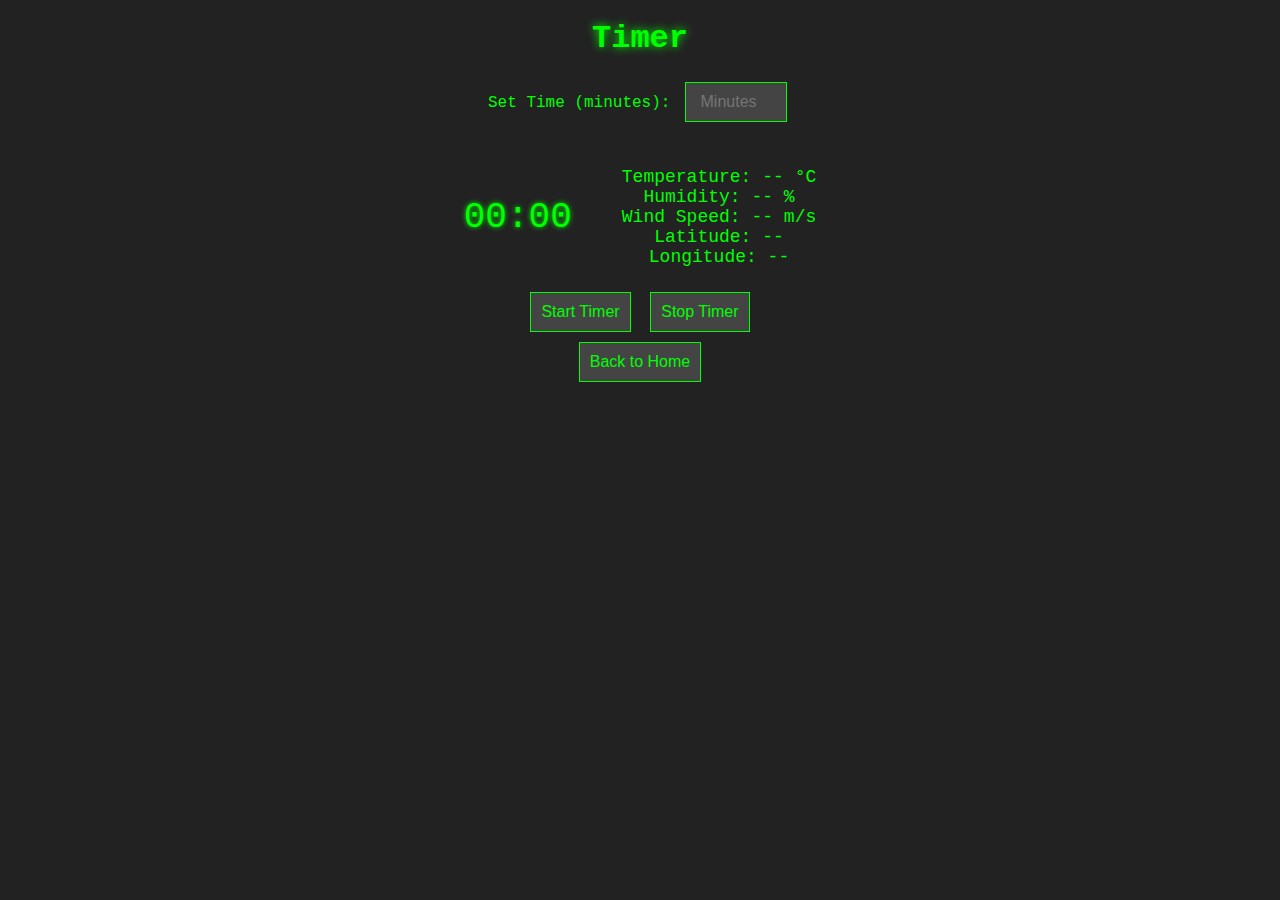
<file: templates/timer.html>
<!DOCTYPE html>
<html lang="en">
<head>
    <meta charset="UTF-8">
    <meta name="viewport" content="width=device-width, initial-scale=1.0">
    <title>Timer</title>
    <script src="https://code.jquery.com/jquery-3.6.0.min.js"></script>
    <style>
        body {
            font-family: 'Courier New', Courier, monospace;
            background-color: #222;
            color: #00FF00;
            text-align: center;
            margin: 0;
            padding: 0;
        }
        h1 {
            margin: 20px 0;
            text-shadow: 0 0 10px #00FF00;
        }
        #timer {
            font-size: 36px;
            margin-top: 20px;
            text-shadow: 0 0 5px #00FF00;
        }
        #controls {
            margin-top: 20px;
        }
        button, input {
            background-color: #444;
            color: #00FF00;
            border: 1px solid #00FF00;
            padding: 10px;
            font-size: 16px;
            margin: 5px;
            cursor: pointer;
            transition: background-color 0.3s;
        }
        button:hover {
            background-color: #00FF00;
            color: #222;
        }
        input {
            text-align: center;
            width: 80px;
        }
        #weather {
            margin-top: 20px;
            font-size: 18px;
            color: #00FF00;
        }
        #container {
            display: flex;
            justify-content: center;
            align-items: center;
            margin-top: 20px;
        }
        #weather {
            margin-left: 50px; /* Add space between timer and weather */
        }
    </style>
</head>
<body>
    <h1>Timer</h1>

    <div>
        <label for="timeInput">Set Time (minutes):</label>
        <input type="number" id="timeInput" min="1" placeholder="Minutes">
    </div>

    <div id="container">
        <div id="timer">00:00</div>
        <div id="weather">
            <div id="temperature">Temperature: -- °C</div>
            <div id="humidity">Humidity: -- %</div>
            <div id="wind">Wind Speed: -- m/s</div>
            <div id="latitude">Latitude: --</div>
            <div id="longitude">Longitude: --</div>
        </div>
    </div>

    <div id="controls">
        <button id="start" data-dilation-factor="{{ dilation_factor }}">Start Timer</button>
        <button id="stop">Stop Timer</button>
    </div>

    <script>
        $(document).ready(function() {
            const timerElement = $('#timer');
            const temperatureElement = $('#temperature');
            const humidityElement = $('#humidity');
            const windElement = $('#wind');
            const latitudeElement = $('#latitude');
            const longitudeElement = $('#longitude');
            let timerInterval;
            let remainingTime = 0;

            // Read dilation factor from the data attribute
            const dilationFactor = parseFloat($('#start').data('dilation-factor')) || 1;

            function updateWeather(latitude, longitude) {
                const apiKey = '9b6e6a702e186c37bbc599a575b139b2'; // Replace with your actual API key
                const url = `http://api.openweathermap.org/data/2.5/weather?lat=${latitude}&lon=${longitude}&appid=${apiKey}&units=metric`;

                $.get(url, function(data) {
                    const temperature = data.main.temp;
                    const humidity = data.main.humidity;
                    const windSpeed = data.wind.speed;

                    temperatureElement.text(`Temperature: ${temperature} °C`);
                    humidityElement.text(`Humidity: ${humidity} %`);
                    windElement.text(`Wind Speed: ${windSpeed} m/s`);
                    latitudeElement.text(`Latitude: ${latitude}`);
                    longitudeElement.text(`Longitude: ${longitude}`);
                }).fail(function() {
                    temperatureElement.text("Temperature: -- °C");
                    humidityElement.text("Humidity: -- %");
                    windElement.text("Wind Speed: -- m/s");
                    latitudeElement.text("Latitude: --");
                    longitudeElement.text("Longitude: --");
                });
            }

            function getLocationAndFetchWeather() {
                if (navigator.geolocation) {
                    navigator.geolocation.getCurrentPosition(function(position) {
                        const latitude = position.coords.latitude;
                        const longitude = position.coords.longitude;
                        updateWeather(latitude, longitude);
                    }, function() {
                        alert("Unable to retrieve your location.");
                        latitudeElement.text("Latitude: --");
                        longitudeElement.text("Longitude: --");
                    });
                } else {
                    alert("Geolocation is not supported by this browser.");
                }
            }

            function updateTimer() {
                if (remainingTime > 0) {
                    const minutes = Math.floor(remainingTime / 60);
                    const seconds = Math.floor(remainingTime % 60); // Ensure seconds are whole numbers
                    timerElement.text(`${minutes.toString().padStart(2, '0')}:${seconds.toString().padStart(2, '0')}`);
                    remainingTime -= dilationFactor;  // Adjust countdown speed using the dilation factor
                } else {
                    clearInterval(timerInterval);
                    timerElement.text("Timer Finished!");
                }
            }

            $("#start").click(function() {
                const inputTime = parseInt($('#timeInput').val(), 10);
                if (isNaN(inputTime) || inputTime <= 0) {
                    alert("Please enter a valid number of minutes.");
                    return;
                }
                remainingTime = inputTime * 60;  // Convert input time to seconds
                clearInterval(timerInterval);  // Clear any existing timer interval
                updateTimer();  // Initialize the display with the set time
                timerInterval = setInterval(updateTimer, 1000);  // Start the countdown
                
                // Fetch and display weather data based on current location
                getLocationAndFetchWeather();
            });

            $("#stop").click(function() {
                clearInterval(timerInterval);
                timerElement.text("Timer Stopped");
            });
        });
    </script>

<div class="back-button">
    <button onclick="window.location.href='/'">Back to Home</button>
  </div>
</body>
</html>
</file>
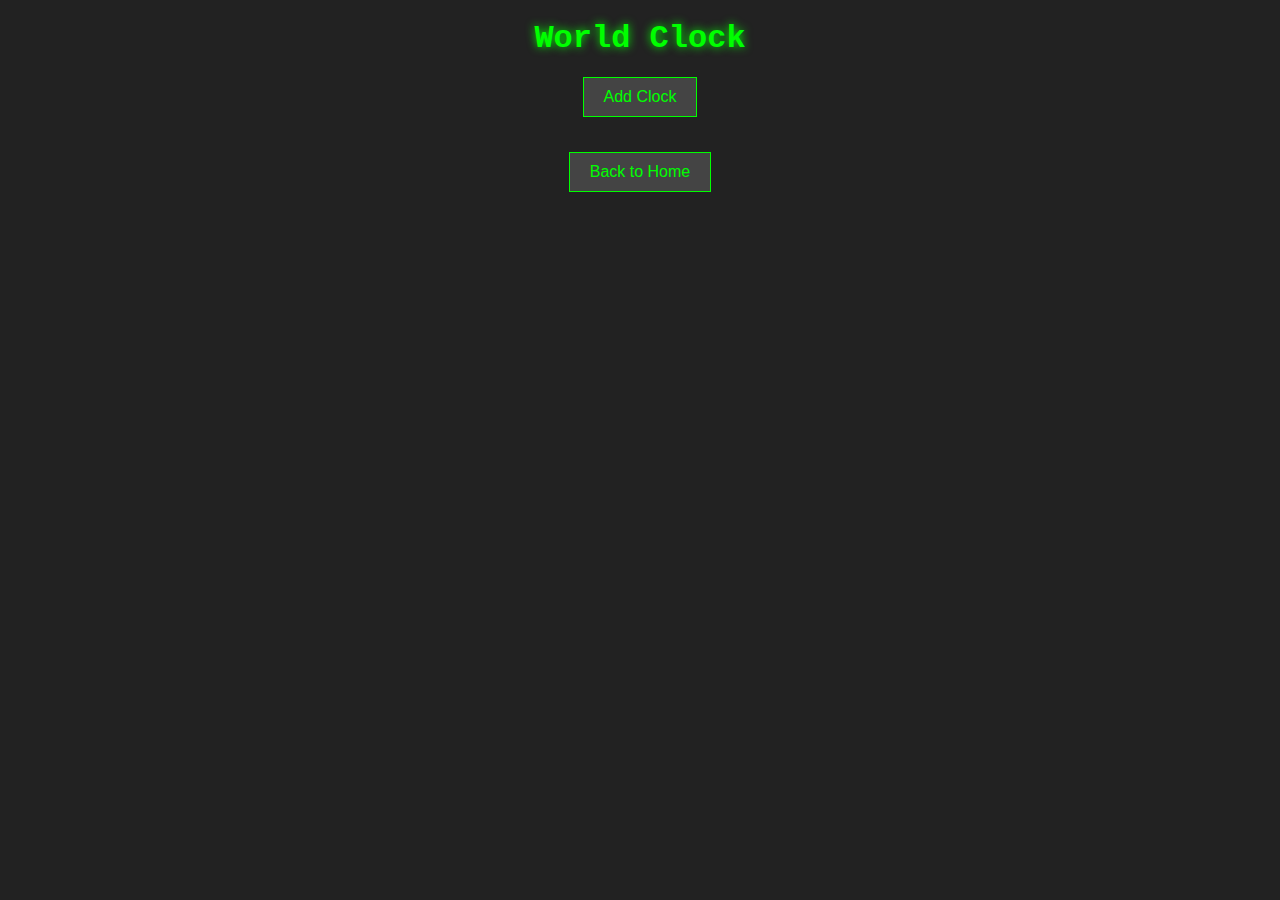
<file: templates/world_clock.html>
<!DOCTYPE html>
<html lang="en">
<head>
    <meta charset="UTF-8">
    <meta name="viewport" content="width=device-width, initial-scale=1.0">
    <title>World Clock - UnClock App</title>
    <script src="https://code.jquery.com/jquery-3.6.0.min.js"></script>
    <style>
        /* Base styling */
        body {
            font-family: 'Courier New', Courier, monospace;
            background-color: #222;
            color: #00FF00;
            text-align: center;
            margin: 0;
            padding: 0;
        }
        h1 {
            margin: 20px 0;
            text-shadow: 0 0 10px #00FF00;
        }

        /* Controls */
        #controls {
            margin: 20px 0;
        }
        button {
            background-color: #444;
            color: #00FF00;
            border: 1px solid #00FF00;
            padding: 10px 20px;
            font-size: 16px;
            cursor: pointer;
            transition: background-color 0.3s;
        }
        button:hover {
            background-color: #00FF00;
            color: #222;
        }

        /* Clock tiles */
        #clocks {
            display: flex;
            flex-wrap: wrap;
            justify-content: center;
            margin-top: 20px;
            gap: 10px;
        }
        .clock {
            background: rgba(0, 0, 0, 0.8);
            color: #00FF00;
            border: 1px solid #00FF00;
            border-radius: 10px;
            padding: 10px;
            width: 200px;
            box-sizing: border-box;
            box-shadow: 0 0 20px rgba(0, 255, 0, 0.5);
            display: flex;
            flex-direction: column;
            align-items: center;
        }
        .digital-time {
            font-size: 20px;
            margin-top: 10px;
            text-shadow: 0 0 5px #00FF00;
        }
        canvas {
            display: block;
            margin: auto;
            background: rgba(255, 255, 255, 0.1);
            border-radius: 50%;
            box-shadow: 0 0 10px rgba(255, 255, 255, 0.2);
        }
        .back-button {
            margin: 15px;
}
        button {
            background-color: #444;
            color: #00FF00;
            border: 1px solid #00FF00;
            padding: 10px 20px;
            font-size: 16px;
            cursor: pointer;
            transition: background-color 0.3s;
}
    </style>
</head>
<body>

<h1>World Clock</h1>

<div id="controls">
    <button id="add-clock">Add Clock</button>
</div>

<div id="clocks"></div>

<script>
$(document).ready(function() {
    $("#add-clock").click(function() {
        $.post("/world_clock/add_clock", function(data) {
            if (data.success) {
                const timezone = data.timezone;
                const coordinates = data.coordinates;

                // Limit the maximum number of clocks
                if ($("#clocks .clock").length >= 8) {
                    $("#clocks .clock").first().remove();
                }

                // Add new clock tile
                $("#clocks").append(`
                    <div class="clock" id="clock-${timezone}">
                        <h4>${coordinates}</h4>
                        <canvas id="canvas-${timezone}" width="150" height="150"></canvas>
                        <div class="digital-time" id="digital-${timezone}"></div>
                    </div>
                `);

                startAnalogClock(`canvas-${timezone}`, timezone);
            }
        });
    });

    function startAnalogClock(canvasId, timezone) {
        const canvas = document.getElementById(canvasId);
        const ctx = canvas.getContext('2d');

        function drawClock() {
            const now = new Date();
            const localTime = new Date(now.toLocaleString("en-US", { timeZone: timezone }));
            const hours = localTime.getHours();
            const minutes = localTime.getMinutes();
            const seconds = localTime.getSeconds();

            // Update digital clock
            document.getElementById(`digital-${timezone}`).innerText = 
                localTime.toLocaleTimeString([], { hour: '2-digit', minute: '2-digit', second: '2-digit' });

            // Draw clock face
            ctx.clearRect(0, 0, canvas.width, canvas.height);
            ctx.beginPath();
            ctx.arc(75, 75, 70, 0, Math.PI * 2);
            ctx.fillStyle = "#000";
            ctx.fill();
            ctx.stroke();

            // Draw numbers
            ctx.font = "bold 12px Arial";
            ctx.textAlign = "center";
            ctx.textBaseline = "middle";
            for (let i = 1; i <= 12; i++) {
                const angle = (i * Math.PI) / 6;
                const x = 75 + Math.cos(angle) * 60; 
                const y = 75 + Math.sin(angle) * 60;
                ctx.fillStyle = "#00FF00";
                ctx.fillText(i, x, y);
            }

            // Hour hand
            ctx.save();
            ctx.translate(75, 75);
            ctx.rotate(((hours % 12) + minutes / 60) * (Math.PI / 6));
            ctx.beginPath();
            ctx.moveTo(0, 0);
            ctx.lineTo(0, -30);
            ctx.lineWidth = 8;
            ctx.strokeStyle = '#00FF00';
            ctx.stroke();
            ctx.restore();

            // Minute hand
            ctx.save();
            ctx.translate(75, 75);
            ctx.rotate((minutes + seconds / 60) * (Math.PI / 30));
            ctx.beginPath();
            ctx.moveTo(0, 0);
            ctx.lineTo(0, -50);
            ctx.lineWidth = 5;
            ctx.strokeStyle = '#00FF00';
            ctx.stroke();
            ctx.restore();

            // Second hand
            ctx.save();
            ctx.translate(75, 75);
            ctx.rotate(seconds * (Math.PI / 30));
            ctx.beginPath();
            ctx.moveTo(0, 0);
            ctx.lineTo(0, -60);
            ctx.strokeStyle = 'red';
            ctx.lineWidth = 2;
            ctx.stroke();
            ctx.restore();
        }

        drawClock();
        setInterval(drawClock, 1000);
    }
});
</script>

<div class="back-button">
    <button onclick="window.location.href='/'">Back to Home</button>
</div>

</body>
</html>
</file>
